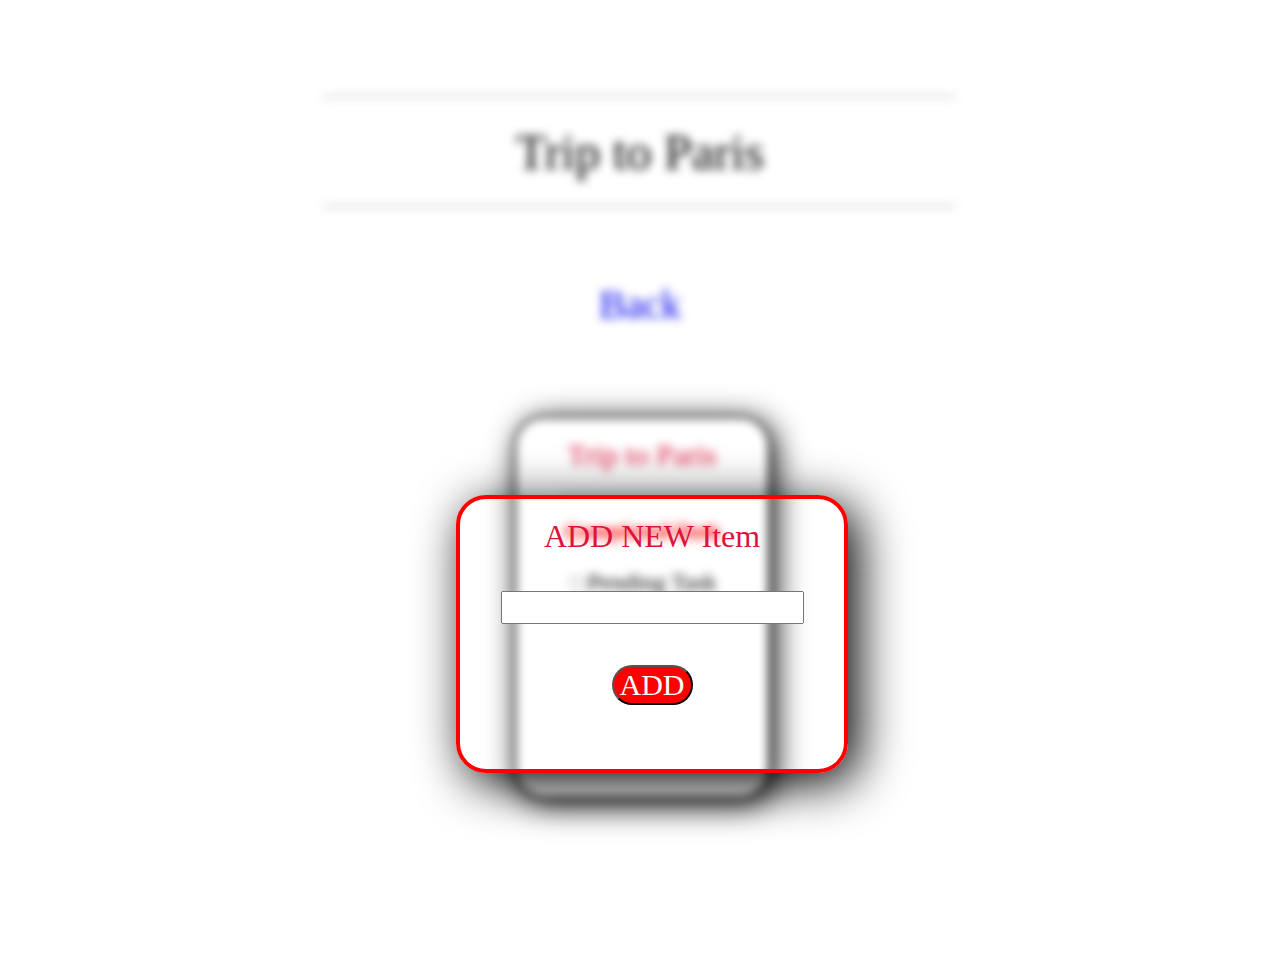
<file: newitem.html>
<html>
    <head>
        <title>
            New List
        </title>
        <link rel="stylesheet" href="style.css">
        <style>
            .blured{
                filter: blur(5px);
            }
            .opacty{
                filter: 100%;
            }
        </style>
    </head>
    <body>
        <div class="blured">
            <div class="master">
                <div class="hed">
                    <hr>Trip to Paris <hr>
                </div>
                <div class="butt">
                   <a href="index.html">
                    <i class="fas fa-arrow-circle-left" style="color:red ;"></i> Back
                   </a>
                </div>
                <div class="contain">
                   <div class="cardz">
                    <h1 class="redtex">
                        Trip to Paris
                    </h1><hr style="margin-left:45px ;">
                    <p class="strk">
                        Completed Task
                    </p>
                    <input type="checkbox"><span class="pen">Pending Task</span>
                   <a href="newitem.html">
                    <i class="fas fa-plus-circle" id="corner" style="transform: -90%;"></i>
                   </a>
                   </div>
                </div>
            </div>
        </div>
       <div class="opacty">
        <div class="star">
            <div class="top">
                ADD NEW Item
            </div>
            <div class="med">
                <input type="text" class="in">
            </div>
            <div class="button">
                <button class="round">ADD</button>
            </div>
        </div>
       </div>
    </body>
</html>
</file>
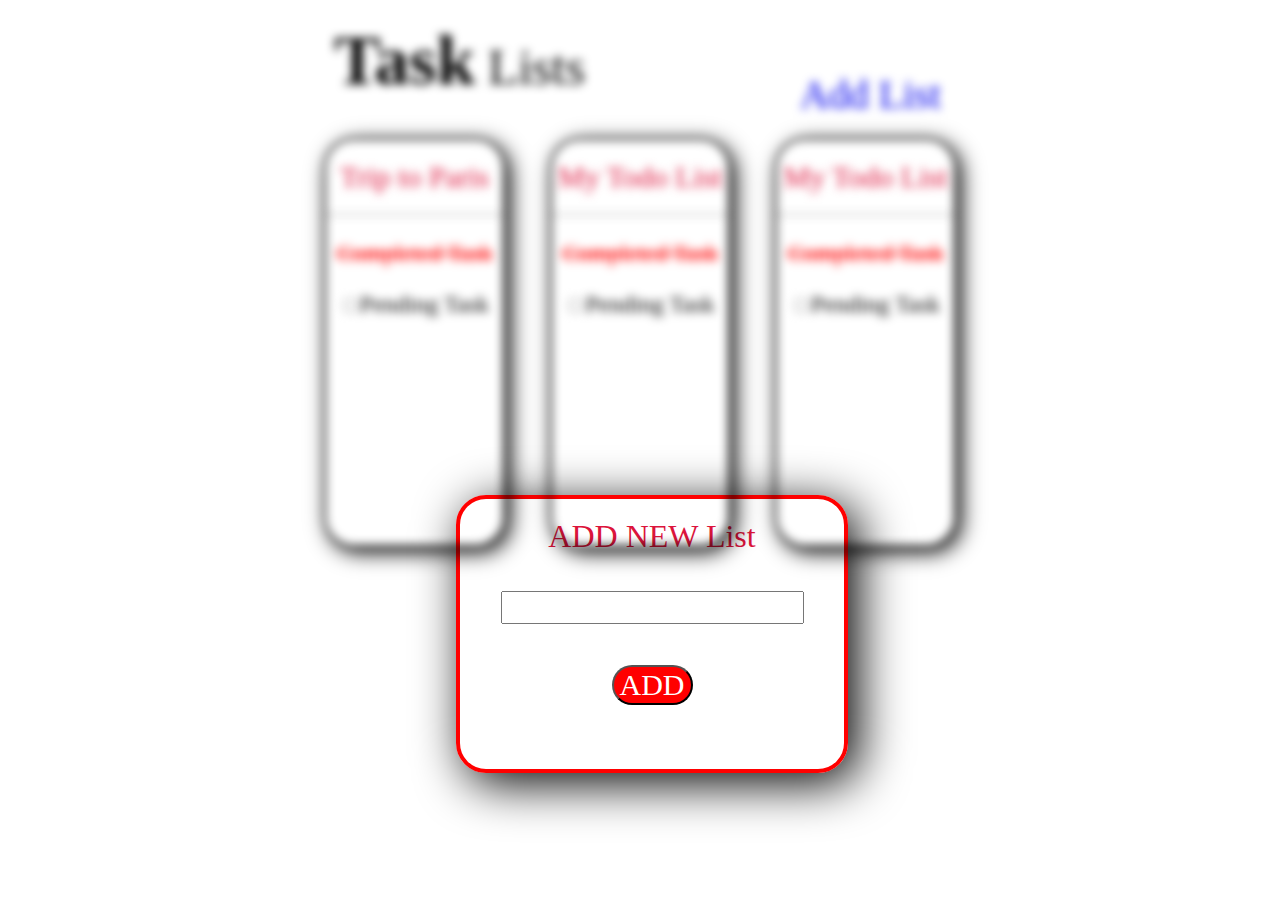
<file: newlist.html>
<html>
    <head>
        <title>
            New List
        </title>
        <link rel="stylesheet" href="style.css">
        <style>
            .blured{
                filter: blur(5px);
            }
            .opacty{
                background-color: white;
            }
        </style>
    </head>
    <body>
        <div class="opacty">
            <div class="star">
                <div class="top">
                    ADD NEW List
                </div>
                <div class="med">
                    <input type="text" class="in">
                </div>
                <div class="button">
                    <button class="round">ADD</button>
                </div>
            </div>
        </div>
        
        
        <div class="blured">
            <div class="main" >
                <div class="head">
                   <div class="left">
                       <span class="bol"> Task</span> Lists
                   </div>
                   <div class="right">
                     <a href="newlist.html">
                       <i class="fas fa-plus-circle" style="color:red"></i>
                       Add List
                     </a>
                   </div>
                </div>
                <div class="container">
                    <div class="card" id="item1">
                       <a href="trip.html">
                           <h1 class="redtex" style="text-decoration: none;">
                               Trip to Paris
                           </h1>
                       </a><hr>
                       <p class="strk">
                           Completed Task
                       </p>
                       <input type="checkbox"><span class="pen">Pending Task</span>
                    </div>
                    <div class="card" id="item2">
                       <h1 class="redtex">
                           My Todo List
                       </h1><hr>
                       <p class="strk">
                           Completed Task
                       </p>
                       <input type="checkbox"><span class="pen">Pending Task</span>
                    </div>
                    <div class="card" id="item3">
                       <h1 class="redtex">
                           My Todo List
                       </h1><hr>
                       <p class="strk">
                           Completed Task
                       </p>
                       <input type="checkbox"><span class="pen">Pending Task</span>
                    </div>
                </div>
            </div>
           
        </div>
       
    </body>
</html>
</file>
<file: style.css>
*{
    font-family: century gothic;    
}
.main{
    width:50%;
    height: 65vh;
  
    position: absolute;
    top: 20%;
    left: 25%;
}
.head{
    
    width:100% ;
    height: 20%;
    
    position: relative;
}
.left{
    font-size: 50px;
    margin-top: 2%;
    margin-left: 10px;
}
.bol{
    font-size: 70px;
    font-weight: bold;
}
.right{
    right: 5px;
    margin-right: 10px;
    bottom: 20px;
    position: absolute;
    font-size: 40px;
}
.container{
    width:100% ;
    height: 70%;
   
    display: flex;
    justify-content:space-between
}
.card{
    border: 2px solid black;
    box-shadow: 5px 5px 20px black;
    width:28%;
    height: auto;
    border-radius: 30px;
    text-align: center;
  
}
.redtex{
    font-weight:lighter;
    
    font-size: 30px;
    color: crimson;
    
}
.strk{
    text-decoration:line-through;
    font-size:x-large;
    color: red;
}
/* styles of trip Page*/
.master{
   
    width: 50%;
    height: 100vh;
    margin: auto;
    text-align: center;
}
.hed{
    padding-top: 10%;
    height: 20%;
   
    font-size: 50px;
}
.butt{
    padding-top: 30px;
    height: 15%;
    text-decoration: none;
    font-size: 40px;
}


.contain{
    height: 60%;
   
  
}
.cardz{
    border: 2px solid black;
    background-color: white;
    height: 70%;
    width:40%;
    border-radius: 30px;
    margin-left: 30%;
    box-shadow: 5px 5px 30px  black;
    
}
.pen{
    font-size:x-large;
}
#corner{
    color: red;
    font-size: large;
   
}
/* STYLES FOR ADD NEW BUTTON */
.star{
    position: absolute;
    top: 20%;
 width: 30%;
 height: 30vh;
 border: 4px solid red;   
 border-radius: 30px;
 margin-left: 35%;
 margin-top: 35vh;
 box-shadow: 10px 10px 50px black;
}
.top{
    height: 20%;
  
    text-align: center;
    padding-top: 5%;
    font-size: xx-large;
    color: crimson;
}
.med{
    height: 20%;
   
    text-align: center;
    padding-top: 5%;
}
.in{
    font-size:150%;
    
}
.button{
    height: 30%;
  
    text-align: center;
}
.round{
    font-size:30px;
    border-radius: 30px;
    color: white;
    background-color: red;
    margin-top: 20px;
}
a{
    text-decoration: none;
}
</file>
